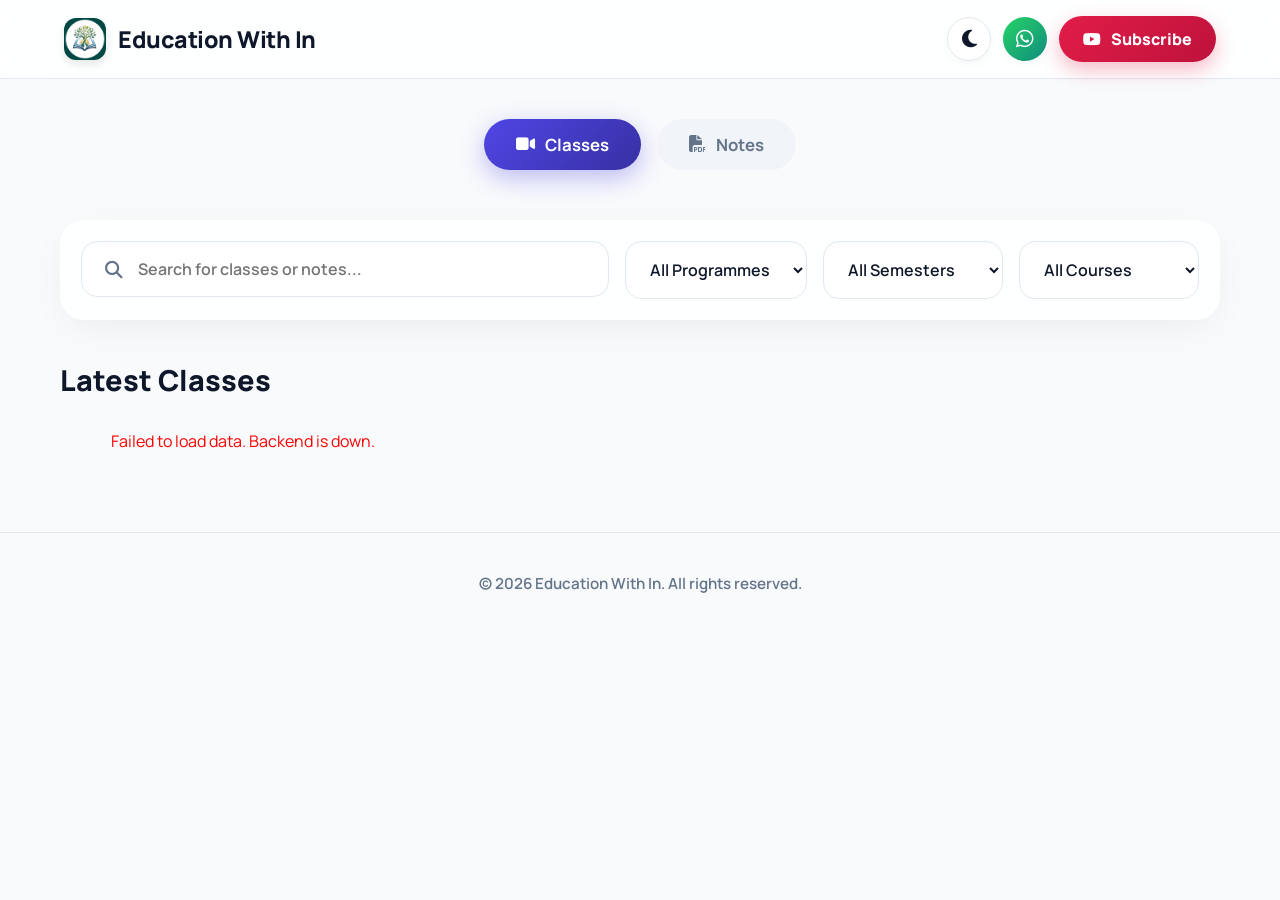
<file: index.html>
<!DOCTYPE html>
<html lang="en">
<head>
    <meta charset="UTF-8">
    <meta name="viewport" content="width=device-width, initial-scale=1.0">
    <title>Education With In - Classes & Notes</title>
    <link rel="stylesheet" href="style.css">
    <!-- Google Fonts & Icons -->
    <link href="https://fonts.googleapis.com/css2?family=Manrope:wght@400;500;600;700;800&display=swap" rel="stylesheet">
    <link rel="stylesheet" href="https://cdnjs.cloudflare.com/ajax/libs/font-awesome/6.4.0/css/all.min.css">
</head>
<body>

    <!-- Header Navigation -->
    <header class="navbar">
        <div class="logo">
            <!-- ലോഗോ ഇമേജ് ഇവിടെ നൽകുക -->
            <img src="your-logo.png" alt="Logo" class="brand-logo">
            <span>Education With In</span>
        </div>
        <div class="header-actions">
            <button id="theme-toggle" class="icon-btn" title="Toggle Dark Mode">
                <i class="fa-solid fa-moon"></i>
            </button>
            
            <!-- Premium WhatsApp Dropdown -->
            <div class="wa-dropdown-wrapper">
                <button class="wa-btn" id="waToggleBtn" title="Join WhatsApp">
                    <i class="fa-brands fa-whatsapp"></i>
                </button>
                <div class="wa-dropdown-menu" id="waDropdown">
                    <a href="https://chat.whatsapp.com/BhlWbpjieD2A4CxbuVH5ct?s=cl&p=i&mlu=4&ilr=4" target="_blank">
                        <i class="fa-solid fa-users"></i> Join WhatsApp Group
                    </a>
                    <a href="https://whatsapp.com/channel/0029VbDR6547YSd3QfTLdr0A" target="_blank">
                        <i class="fa-solid fa-bullhorn"></i> Join WhatsApp Channel
                    </a>
                </div>
            </div>

            <!-- YouTube Subscribe Button -->
            <a href="https://www.youtube.com/@educationwithai1.0" target="_blank" class="yt-btn">
                <i class="fa-brands fa-youtube"></i> Subscribe
            </a>
        </div>
    </header>

    <!-- Navigation Tabs -->
    <div class="tab-container">
        <button class="tab-btn active" onclick="switchTab('classes')">
            <i class="fa-solid fa-video"></i> Classes
        </button>
        <button class="tab-btn" onclick="switchTab('notes')">
            <i class="fa-solid fa-file-pdf"></i> Notes
        </button>
    </div>

    <!-- Main Content Area -->
    <main class="content-container">
        
        <!-- Search & Filter Bar -->
        <div class="search-filter-bar">
            <div class="search-box">
                <i class="fa-solid fa-magnifying-glass"></i>
                <input type="text" id="searchInput" placeholder="Search for classes or notes...">
            </div>
            
            <select class="category-filter" id="programmeFilter">
                <option value="all">All Programmes</option>
            </select>

            <select class="category-filter" id="semesterFilter">
                <option value="all">All Semesters</option>
            </select>

            <select class="category-filter" id="courseFilter">
                <option value="all">All Courses</option>
            </select>
        </div>

        <!-- Classes Section -->
        <section id="classes-tab" class="tab-content active">
            <h2 class="section-title">Latest Classes</h2>
            <div class="grid-container" id="videoContainer">
                <p style="text-align: center; width: 100%; color: var(--secondary-text);">Loading videos...</p>
            </div>
            <!-- Load More Button for Videos -->
            <div id="loadMoreVidContainer" style="text-align: center; margin-top: 30px; display: none;">
                <button onclick="loadMoreVideos()" class="tab-btn" style="display: inline-block; margin: 0 auto; background: var(--input-bg);">Load More Classes <i class="fa-solid fa-angle-down"></i></button>
            </div>
        </section>

        <!-- Notes Section -->
        <section id="notes-tab" class="tab-content">
            <h2 class="section-title">Download Class Notes</h2>
            <div class="grid-container" id="noteContainer">
                <p style="text-align: center; width: 100%; color: var(--secondary-text);">Loading notes...</p>
            </div>
            <!-- Load More Button for Notes -->
            <div id="loadMoreNoteContainer" style="text-align: center; margin-top: 30px; display: none;">
                <button onclick="loadMoreNotes()" class="tab-btn" style="display: inline-block; margin: 0 auto; background: var(--input-bg);">Load More Notes <i class="fa-solid fa-angle-down"></i></button>
            </div>
        </section>

    </main>

    <!-- Subscribe to Unlock Modal (App-style Bottom Sheet on Mobile) -->
    <div id="unlockModal" class="modal-overlay">
        <div class="unlock-box">
            <div class="bottom-sheet-drag"></div>
            <h3><i class="fa-solid fa-lock" style="color: #e11d48;"></i> Unlock PDF Note</h3>
            <p>താഴെയുള്ള ബട്ടൺ ക്ലിക്ക് ചെയ്ത് യൂട്യൂബ് ചാനൽ സബ്സ്ക്രൈബ് ചെയ്താൽ മാത്രമേ നോട്ട് ഡൗൺലോഡ് ചെയ്യാൻ സാധിക്കൂ.</p>
            
            <a href="https://www.youtube.com/@educationwithai1.0?sub_confirmation=1" target="_blank" id="subBtn" class="action-btn yt-btn" style="margin-bottom: 15px; width: 100%; justify-content: center;">
                <i class="fa-brands fa-youtube"></i> 1. Click to Subscribe
            </a>

            <a href="#" target="_blank" id="finalDownloadBtn" class="action-btn download-btn disabled-btn" style="width: 100%; justify-content: center; pointer-events: none; opacity: 0.5;">
                <i class="fa-solid fa-spinner fa-spin"></i> Waiting...
            </a>

            <button onclick="closeModal()" class="close-btn">Close</button>
        </div>
    </div>

    <footer>
        <p>© 2026 Education With In. All rights reserved.</p>
    </footer>

    <!-- Scripts for Interactivity & Backend Data -->
    <script>
        // --- WhatsApp Dropdown Logic ---
        const waToggleBtn = document.getElementById('waToggleBtn');
        const waDropdown = document.getElementById('waDropdown');

        waToggleBtn.addEventListener('click', (e) => {
            e.stopPropagation();
            waDropdown.classList.toggle('show');
        });

        document.addEventListener('click', (e) => {
            if (!waToggleBtn.contains(e.target) && !waDropdown.contains(e.target)) {
                waDropdown.classList.remove('show');
            }
        });

        // --- Tab Switching Logic ---
        function switchTab(tabName) {
            document.querySelectorAll('.tab-btn').forEach(btn => btn.classList.remove('active'));
            document.querySelectorAll('.tab-content').forEach(content => content.classList.remove('active'));

            if (tabName === 'classes') {
                document.querySelectorAll('.tab-btn')[0].classList.add('active');
                document.getElementById('classes-tab').classList.add('active');
            } else {
                document.querySelectorAll('.tab-btn')[1].classList.add('active');
                document.getElementById('notes-tab').classList.add('active');
            }
        }

        // --- Dark Mode Toggle Logic ---
        const themeToggle = document.getElementById('theme-toggle');
        const icon = themeToggle.querySelector('i');
        
        themeToggle.addEventListener('click', () => {
            document.body.classList.toggle('dark-mode');
            if (document.body.classList.contains('dark-mode')) {
                icon.classList.remove('fa-moon');
                icon.classList.add('fa-sun');
            } else {
                icon.classList.remove('fa-sun');
                icon.classList.add('fa-moon');
            }
        });

        // --- Subscribe to Unlock Logic ---
        const unlockModal = document.getElementById('unlockModal');
        const subBtn = document.getElementById('subBtn');
        const finalDownloadBtn = document.getElementById('finalDownloadBtn');

        function openUnlocker(pdfLink) {
            unlockModal.style.display = 'flex';
            
            finalDownloadBtn.className = 'action-btn download-btn disabled-btn';
            finalDownloadBtn.innerHTML = '<i class="fa-solid fa-spinner fa-spin"></i> Waiting...';
            finalDownloadBtn.href = "#";
            
            subBtn.onclick = function() {
                setTimeout(() => {
                    finalDownloadBtn.className = 'action-btn download-btn unlocked-btn';
                    finalDownloadBtn.innerHTML = '<i class="fa-solid fa-unlock"></i> 2. Download Note Now';
                    finalDownloadBtn.href = pdfLink; 
                }, 6000); 
            };
        }

        function closeModal() {
            unlockModal.style.display = 'none';
        }

        // Close modal when clicking outside (overlay)
        unlockModal.addEventListener('click', function(e) {
            if (e.target === unlockModal) {
                closeModal();
            }
        });

        // --- Fetch Data & Advanced Filtering & Pagination Logic ---
        const API_BASE_URL = 'https://education-backend-x9vo.onrender.com/api';
        
        let allVideos = [];
        let allNotes = [];
        let allCourses = [];
        let allProgrammes = [];
        let allSemesters = [];

        let currentFilteredVideos = [];
        let currentFilteredNotes = [];
        let videoLimit = 6; 
        let noteLimit = 6;  
        let currentVidCount = videoLimit;
        let currentNoteCount = noteLimit;

        document.addEventListener('DOMContentLoaded', initializeApp);

        async function initializeApp() {
            try {
                let progRes = await fetch(`${API_BASE_URL}/programmes`);
                allProgrammes = await progRes.json();
                const progFilter = document.getElementById('programmeFilter');
                progFilter.innerHTML = '<option value="all">All Programmes</option>';
                allProgrammes.forEach(p => {
                    progFilter.innerHTML += `<option value="${p.id}">${p.name}</option>`;
                });

                let semRes = await fetch(`${API_BASE_URL}/semesters`);
                allSemesters = await semRes.json();
                const semFilter = document.getElementById('semesterFilter');
                semFilter.innerHTML = '<option value="all">All Semesters</option>';
                allSemesters.forEach(s => {
                    semFilter.innerHTML += `<option value="${s.id}">${s.name}</option>`;
                });

                let courseRes = await fetch(`${API_BASE_URL}/courses`);
                allCourses = await courseRes.json();
                
                const courseFilter = document.getElementById('courseFilter');
                courseFilter.innerHTML = '<option value="all">All Courses</option>';
                allCourses.forEach(c => {
                    courseFilter.innerHTML += `<option value="${c.id}">${c.name}</option>`;
                });

                let vidRes = await fetch(`${API_BASE_URL}/videos`);
                allVideos = await vidRes.json();
                
                let noteRes = await fetch(`${API_BASE_URL}/notes`);
                allNotes = await noteRes.json();

                const urlParams = new URLSearchParams(window.location.search);
                const noteId = urlParams.get('note_id');
                const videoId = urlParams.get('video_id');

                if (noteId) {
                    switchTab('notes'); 
                    const specificNote = allNotes.find(n => n.id == noteId);
                    if (specificNote) {
                        displayNotes([specificNote]); 
                        setTimeout(() => {
                            openUnlocker(specificNote.pdf_link); 
                        }, 500);
                    } else {
                        alert("Sorry, this note is no longer available.");
                        currentFilteredNotes = allNotes;
                        renderNotes();
                    }
                } else if (videoId) {
                    switchTab('classes');
                    const specificVideo = allVideos.find(v => v.id == videoId);
                    if(specificVideo) {
                        displayVideos([specificVideo]);
                    } else {
                        alert("Sorry, this video class is no longer available.");
                        currentFilteredVideos = allVideos;
                        renderVideos();
                    }
                } else {
                    currentFilteredVideos = allVideos;
                    currentFilteredNotes = allNotes;
                    renderVideos();
                    renderNotes();
                }

            } catch (error) {
                console.error("Data loading error:", error);
                document.getElementById('videoContainer').innerHTML = '<p style="text-align: center; color: red; width: 100%;">Failed to load data. Backend is down.</p>';
            }
        }

        document.getElementById('searchInput').addEventListener('input', applyFilters);
        document.getElementById('programmeFilter').addEventListener('change', applyFilters);
        document.getElementById('semesterFilter').addEventListener('change', applyFilters);
        document.getElementById('courseFilter').addEventListener('change', applyFilters);

        function applyFilters() {
            window.history.replaceState(null, '', window.location.pathname);
            
            const searchText = document.getElementById('searchInput').value.toLowerCase();
            const progId = document.getElementById('programmeFilter').value;
            const semId = document.getElementById('semesterFilter').value;
            const courseId = document.getElementById('courseFilter').value;

            currentFilteredVideos = allVideos.filter(item => {
                const course = allCourses.find(c => c.id === item.course_id);
                const semester = course ? allSemesters.find(s => s.id === course.semester_id) : null;
                
                const matchesSearch = item.title.toLowerCase().includes(searchText) || item.description.toLowerCase().includes(searchText) || item.block.toLowerCase().includes(searchText);
                const matchesSem = (semId === 'all') || (course && String(course.semester_id) === semId);
                const matchesProg = (progId === 'all') || (semester && String(semester.programme_id) === progId);
                const matchesCourse = (courseId === 'all') || (String(item.course_id) === courseId);
                
                return matchesSearch && matchesSem && matchesProg && matchesCourse;
            });

            currentFilteredNotes = allNotes.filter(item => {
                const course = allCourses.find(c => c.id === item.course_id);
                const semester = course ? allSemesters.find(s => s.id === course.semester_id) : null;
                
                const matchesSearch = item.title.toLowerCase().includes(searchText) || item.description.toLowerCase().includes(searchText) || item.block.toLowerCase().includes(searchText);
                const matchesSem = (semId === 'all') || (course && String(course.semester_id) === semId);
                const matchesProg = (progId === 'all') || (semester && String(semester.programme_id) === progId);
                const matchesCourse = (courseId === 'all') || (String(item.course_id) === courseId);
                
                return matchesSearch && matchesSem && matchesProg && matchesCourse;
            });

            currentVidCount = videoLimit;
            currentNoteCount = noteLimit;

            renderVideos();
            renderNotes();
        }

        function renderVideos() {
            displayVideos(currentFilteredVideos.slice(0, currentVidCount));
            const loadMoreBtn = document.getElementById('loadMoreVidContainer');
            if (currentFilteredVideos.length > currentVidCount) {
                loadMoreBtn.style.display = 'block';
            } else {
                loadMoreBtn.style.display = 'none';
            }
        }

        function renderNotes() {
            displayNotes(currentFilteredNotes.slice(0, currentNoteCount));
            const loadMoreBtn = document.getElementById('loadMoreNoteContainer');
            if (currentFilteredNotes.length > currentNoteCount) {
                loadMoreBtn.style.display = 'block';
            } else {
                loadMoreBtn.style.display = 'none';
            }
        }

        function loadMoreVideos() { currentVidCount += videoLimit; renderVideos(); }
        function loadMoreNotes() { currentNoteCount += noteLimit; renderNotes(); }

        // Updated displayVideos function (Clean Premium Look)
        function displayVideos(videos) {
            const container = document.getElementById('videoContainer');
            container.innerHTML = ''; 

            if(videos.length === 0) {
                container.innerHTML = '<p style="text-align: center; width: 100%; color: var(--secondary-text);">No classes found matching your search.</p>';
                return;
            }

            videos.forEach(video => {
                let ytId = video.youtube_id;
                if(ytId.includes('v=')) ytId = ytId.split('v=')[1].substring(0, 11);
                else if (ytId.includes('youtu.be/')) ytId = ytId.split('youtu.be/')[1].substring(0, 11);

                const course = allCourses.find(c => c.id === video.course_id);
                const semester = course ? allSemesters.find(s => s.id === course.semester_id) : null;
                const semName = semester ? semester.name : 'Unknown';

                const card = `
                    <div class="card premium-card">
                        <div class="thumbnail-wrapper">
                            <img src="https://img.youtube.com/vi/${ytId}/hqdefault.jpg" alt="Video Thumbnail">
                            <span class="badge">${semName}</span>
                        </div>
                        <div class="card-info compact-card-info">
                            <a href="https://www.youtube.com/watch?v=${ytId}" target="_blank" class="action-btn watch-btn">
                                <i class="fa-solid fa-play"></i> Watch Video
                            </a>
                        </div>
                    </div>
                `;
                container.innerHTML += card;
            });
        }

        // Updated displayNotes function (Matches Video Layout Exactly)
        function displayNotes(notes) {
            const container = document.getElementById('noteContainer');
            container.innerHTML = '';

            if(notes.length === 0) {
                container.innerHTML = '<p style="text-align: center; width: 100%; color: var(--secondary-text);">No notes found matching your search.</p>';
                return;
            }

            notes.forEach(note => {
                const course = allCourses.find(c => c.id === note.course_id);
                const semester = course ? allSemesters.find(s => s.id === course.semester_id) : null;
                const courseName = course ? course.name : 'Unknown Course';
                const semName = semester ? semester.name : 'Unknown';

                // കാർഡിൽ കോഴ്‌സിന്റെ പേരും ബ്ലോക്കും മാത്രം കാണിക്കുന്ന രീതിയിൽ മാറ്റിയിരിക്കുന്നു
                const card = `
                    <div class="card premium-card">
                        <div class="thumbnail-wrapper">
                            <div class="note-thumbnail-bg">
                                <div class="note-thumb-content">
                                    <i class="fa-solid fa-file-pdf"></i>
                                    <h4>${courseName}</h4>
                                    <p>${note.block}</p>
                                </div>
                            </div>
                            <span class="badge note-badge">${semName}</span>
                        </div>
                        <div class="card-info compact-card-info">
                            <a href="javascript:void(0)" onclick="openUnlocker('${note.pdf_link}')" class="action-btn download-btn">
                                <i class="fa-solid fa-lock"></i> Subscribe to Unlock
                            </a>
                        </div>
                    </div>
                `;
                container.innerHTML += card;
            });
        }
    </script>
</body>
</html>
</file>
<file: style.css>
/* ========================================= */
/* Premium CSS Variables (Light & Dark)      */
/* ========================================= */
:root {
    --bg-color: #f8fafc; /* Clean, premium slate-white background */
    --text-color: #0f172a;
    --card-bg: #ffffff;
    --border-color: #e2e8f0;
    --header-bg: rgba(255, 255, 255, 0.85);
    
    /* Premium Indigo/Violet Colors */
    --primary-blue: #4f46e5; 
    --primary-hover: #4338ca;
    --primary-gradient: linear-gradient(135deg, #4f46e5, #3730a3);
    
    /* Elegant Secondary Colors */
    --secondary-text: #64748b;
    --input-bg: #f1f5f9;
    
    /* Premium Soft Shadows */
    --card-shadow: 0 10px 40px -10px rgba(0, 0, 0, 0.08);
    --card-hover-shadow: 0 20px 40px -10px rgba(79, 70, 229, 0.15);
    
    /* Glassmorphism settings */
    --glass-bg: rgba(255, 255, 255, 0.85);
    --glass-border: rgba(255, 255, 255, 0.6);
}

body.dark-mode {
    --bg-color: #0f172a; /* Deep elegant slate */
    --text-color: #f8fafc;
    --card-bg: #1e293b;
    --border-color: rgba(255, 255, 255, 0.1);
    --header-bg: rgba(15, 23, 42, 0.85);
    --secondary-text: #94a3b8;
    --input-bg: #0f172a;
    
    --card-shadow: 0 10px 40px -10px rgba(0, 0, 0, 0.4);
    --card-hover-shadow: 0 20px 40px -10px rgba(0, 0, 0, 0.6);
    
    --glass-bg: rgba(30, 41, 59, 0.85);
    --glass-border: rgba(255, 255, 255, 0.1);
}

/* ========================================= */
/* Global Styles                             */
/* ========================================= */
* {
    margin: 0;
    padding: 0;
    box-sizing: border-box;
    font-family: 'Manrope', sans-serif;
}

body {
    background-color: var(--bg-color);
    color: var(--text-color);
    transition: background-color 0.4s ease, color 0.4s ease;
    overflow-x: hidden; 
    width: 100%;
}

/* ========================================= */
/* Premium Glassmorphism Header              */
/* ========================================= */
.navbar {
    display: flex;
    justify-content: space-between;
    align-items: center;
    padding: 16px 5%;
    background: var(--header-bg);
    border-bottom: 1px solid var(--border-color);
    backdrop-filter: blur(20px);
    -webkit-backdrop-filter: blur(20px);
    position: sticky;
    top: 0;
    z-index: 1000;
    transition: all 0.3s ease;
}

.logo {
    display: flex;
    align-items: center;
    gap: 12px;
    font-size: 1.45rem;
    font-weight: 800;
    white-space: nowrap;
    letter-spacing: -0.5px;
}

/* Custom Image Logo Styling */
.brand-logo {
    width: 42px;
    height: 42px;
    border-radius: 12px;
    object-fit: cover;
    box-shadow: 0 4px 10px rgba(0,0,0,0.1);
}

.header-actions {
    display: flex;
    gap: 12px;
    align-items: center;
}

/* Uniform Circular Buttons */
.icon-btn, .wa-btn {
    background: var(--card-bg);
    color: var(--text-color);
    border: 1px solid var(--border-color);
    width: 44px;
    height: 44px;
    border-radius: 50%;
    cursor: pointer;
    text-decoration: none;
    display: flex;
    align-items: center;
    justify-content: center;
    transition: all 0.3s ease;
    box-shadow: 0 4px 10px rgba(0,0,0,0.03);
    font-size: 1.25rem; 
}

.icon-btn:hover {
    transform: translateY(-2px);
    box-shadow: 0 8px 15px rgba(0,0,0,0.08);
    color: var(--primary-blue);
    border-color: var(--primary-blue);
}

/* WhatsApp Button Premium Styling */
.wa-btn {
    background: linear-gradient(135deg, #25D366, #128C7E);
    color: #ffffff;
    border: none;
}

.wa-btn:hover {
    box-shadow: 0 8px 20px rgba(37, 211, 102, 0.4);
    transform: translateY(-2px);
    color: #ffffff;
}

/* WhatsApp Dropdown Styling */
.wa-dropdown-wrapper {
    position: relative;
}

.wa-dropdown-menu {
    position: absolute;
    top: 55px;
    right: 0;
    background: var(--card-bg);
    border: 1px solid var(--border-color);
    border-radius: 16px;
    box-shadow: var(--card-hover-shadow);
    width: 260px;
    display: flex;
    flex-direction: column;
    overflow: hidden;
    opacity: 0;
    visibility: hidden;
    transform: translateY(-10px);
    transition: all 0.3s cubic-bezier(0.4, 0, 0.2, 1);
    z-index: 1000;
}

.wa-dropdown-menu.show {
    opacity: 1;
    visibility: visible;
    transform: translateY(0);
}

.wa-dropdown-menu a {
    padding: 16px 20px;
    text-decoration: none;
    color: var(--text-color);
    font-size: 0.95rem;
    font-weight: 600;
    display: flex;
    align-items: center;
    gap: 12px;
    transition: background 0.2s;
}

.wa-dropdown-menu a:not(:last-child) {
    border-bottom: 1px solid var(--border-color);
}

.wa-dropdown-menu a:hover {
    background: var(--input-bg);
    color: #25D366;
}

.wa-dropdown-menu a i {
    font-size: 1.1rem;
    color: #25D366;
}

/* Subscribe Button Pill Shape */
.yt-btn {
    background: linear-gradient(135deg, #e11d48, #be123c);
    color: #ffffff;
    text-decoration: none;
    padding: 12px 24px;
    border-radius: 50px;
    font-weight: 800;
    display: flex;
    align-items: center;
    justify-content: center;
    gap: 10px;
    transition: all 0.3s ease;
    border: none;
    box-shadow: 0 8px 20px rgba(225, 29, 72, 0.3);
}

.yt-btn:hover {
    transform: translateY(-2px);
    box-shadow: 0 12px 25px rgba(225, 29, 72, 0.45);
}

/* ========================================= */
/* Tabs & Premium Search Command Center      */
/* ========================================= */
.tab-container {
    display: flex;
    justify-content: center;
    gap: 16px;
    margin: 40px 0 30px;
    padding: 0 16px;
}

.tab-btn {
    background: var(--input-bg);
    border: none;
    padding: 14px 32px;
    border-radius: 50px;
    font-weight: 700;
    color: var(--secondary-text);
    cursor: pointer;
    transition: all 0.3s ease;
    display: flex;
    align-items: center;
    gap: 10px;
    font-size: 1.05rem;
}

.tab-btn:hover {
    color: var(--text-color);
}

.tab-btn.active {
    background: var(--primary-gradient);
    color: #ffffff;
    box-shadow: 0 8px 25px rgba(79, 70, 229, 0.35);
}

/* Glassmorphism Search Bar */
.search-filter-bar {
    display: flex;
    gap: 16px;
    margin-bottom: 40px;
    flex-wrap: wrap;
    background: var(--glass-bg);
    backdrop-filter: blur(24px);
    -webkit-backdrop-filter: blur(24px);
    border: 1px solid var(--glass-border);
    padding: 20px;
    border-radius: 24px;
    box-shadow: var(--card-shadow);
}

.search-box {
    flex-grow: 1;
    position: relative;
}

.search-box i {
    position: absolute;
    left: 24px;
    top: 50%;
    transform: translateY(-50%);
    color: var(--secondary-text);
    font-size: 1.1rem;
}

.search-box input, .category-filter {
    width: 100%;
    padding: 16px 20px 16px 56px;
    border: 1px solid var(--border-color);
    border-radius: 16px;
    background: var(--card-bg);
    color: var(--text-color);
    font-size: 1rem;
    font-weight: 600;
    transition: all 0.3s ease;
    box-shadow: inset 0 2px 4px rgba(0,0,0,0.02);
}

.category-filter {
    width: auto;
    padding-left: 20px;
    /* Reduced min-width to perfectly fit 3 dropdowns + search bar */
    min-width: 180px; 
    cursor: pointer;
}

.search-box input:focus, .category-filter:focus {
    outline: none;
    border-color: var(--primary-blue);
    box-shadow: 0 0 0 4px rgba(79, 70, 229, 0.15);
    background: var(--card-bg);
}

/* ========================================= */
/* Premium Elegant Cards                     */
/* ========================================= */
.content-container {
    max-width: 1200px;
    margin: 0 auto;
    padding: 20px;
}

.tab-content {
    display: none;
    animation: fadeIn 0.5s cubic-bezier(0.4, 0, 0.2, 1);
}

@keyframes fadeIn {
    from { opacity: 0; transform: translateY(20px); }
    to { opacity: 1; transform: translateY(0); }
}

.tab-content.active {
    display: block;
}

.section-title {
    font-size: 1.8rem;
    font-weight: 800;
    margin-bottom: 30px;
    color: var(--text-color);
    display: flex;
    align-items: center;
    gap: 12px;
}

.grid-container {
    display: grid;
    grid-template-columns: repeat(auto-fill, minmax(340px, 1fr));
    gap: 32px;
}

.premium-card {
    background: var(--card-bg);
    border-radius: 20px;
    border: 1px solid rgba(226, 232, 240, 0.8);
    overflow: hidden;
    display: flex;
    flex-direction: column;
    box-shadow: var(--card-shadow);
    transition: all 0.4s cubic-bezier(0.4, 0, 0.2, 1);
}

.premium-card:hover {
    transform: translateY(-6px);
    box-shadow: var(--card-hover-shadow);
    border-color: rgba(79, 70, 229, 0.25);
}

body.dark-mode .premium-card {
    border: 1px solid rgba(255, 255, 255, 0.08);
}

.thumbnail-wrapper {
    position: relative;
    width: 100%;
    padding-top: 56.25%; /* 16:9 Aspect Ratio perfectly matches Youtube */
    background: #000;
    overflow: hidden;
}

.thumbnail-wrapper img {
    position: absolute;
    top: 0;
    left: 0;
    width: 100%;
    height: 100%;
    object-fit: cover;
    transition: transform 0.6s ease;
    opacity: 0.95;
}

.premium-card:hover .thumbnail-wrapper img {
    transform: scale(1.06);
    opacity: 1;
}

/* New: PDF Note Custom Thumbnail Style */
.note-thumbnail-bg {
    position: absolute;
    top: 0;
    left: 0;
    width: 100%;
    height: 100%;
    background: linear-gradient(135deg, #3b82f6, #8b5cf6); /* Beautiful gradient matching iOS style */
    display: flex;
    align-items: center;
    justify-content: center;
    padding: 15px;
    text-align: center;
    transition: transform 0.6s ease;
}

.premium-card:hover .note-thumbnail-bg {
    transform: scale(1.06);
}

.note-thumb-content {
    color: #ffffff;
    z-index: 2;
    display: flex;
    flex-direction: column;
    align-items: center;
}

.note-thumb-content i {
    font-size: 3rem;
    margin-bottom: 12px;
    filter: drop-shadow(0 4px 6px rgba(0,0,0,0.2));
}

.note-thumb-content h4 {
    font-size: 1.1rem;
    font-weight: 800;
    margin-bottom: 6px;
    display: -webkit-box;
    -webkit-line-clamp: 2; /* Allowed 2 lines for Course name */
    -webkit-box-orient: vertical;
    overflow: hidden;
}

.note-thumb-content p {
    font-size: 0.9rem;
    font-weight: 500;
    opacity: 0.9;
    display: -webkit-box;
    -webkit-line-clamp: 2; /* Allowed 2 lines for Block name */
    -webkit-box-orient: vertical;
    overflow: hidden;
    margin: 0;
}

.badge {
    position: absolute;
    top: 16px;
    right: 16px;
    background: rgba(15, 23, 42, 0.75);
    color: #ffffff;
    font-size: 0.8rem;
    font-weight: 800;
    padding: 8px 16px;
    border-radius: 30px;
    backdrop-filter: blur(8px);
    -webkit-backdrop-filter: blur(8px);
    border: 1px solid rgba(255,255,255,0.1);
    z-index: 5;
}

.note-badge {
    background: rgba(255, 255, 255, 0.2);
}

/* Compact layout for BOTH cards (Video and Note) */
.compact-card-info {
    padding: 16px;
    display: flex;
    justify-content: center;
    background: var(--card-bg);
}

.action-btn {
    display: flex;
    justify-content: center;
    align-items: center;
    gap: 10px;
    text-decoration: none;
    padding: 14px 20px;
    border-radius: 12px;
    font-weight: 800;
    font-size: 1.05rem;
    transition: all 0.3s ease;
    width: 100%; /* Makes button fill the area neatly */
}

.watch-btn {
    background: var(--input-bg);
    color: var(--text-color);
    border: 1px solid transparent;
}

.watch-btn:hover {
    background: var(--primary-blue);
    color: #fff;
    box-shadow: 0 8px 20px rgba(79, 70, 229, 0.25);
}

.download-btn {
    background: var(--primary-gradient);
    color: #ffffff;
    box-shadow: 0 8px 20px rgba(79, 70, 229, 0.25);
    border: none;
}

.download-btn:hover {
    transform: translateY(-2px);
    box-shadow: 0 12px 25px rgba(79, 70, 229, 0.4);
}

/* ========================================= */
/* Subscribe to Unlock Modal Styles          */
/* ========================================= */
.modal-overlay {
    display: none;
    position: fixed;
    top: 0; left: 0; width: 100%; height: 100%;
    background: rgba(15, 23, 42, 0.8);
    z-index: 2000;
    align-items: center;
    justify-content: center;
    backdrop-filter: blur(8px);
    -webkit-backdrop-filter: blur(8px);
}

.unlock-box {
    background: var(--card-bg);
    padding: 40px;
    border-radius: 24px;
    width: 90%;
    max-width: 420px;
    text-align: center;
    box-shadow: 0 25px 50px -12px rgba(0,0,0,0.5);
    border: 1px solid var(--border-color);
    position: relative;
}

.bottom-sheet-drag {
    display: none; 
}

.unlock-box h3 { margin-bottom: 12px; color: var(--text-color); font-size: 1.6rem; font-weight: 800; }
.unlock-box p { color: var(--secondary-text); margin-bottom: 24px; font-size: 1rem; line-height: 1.6; }

.disabled-btn { background: #cbd5e1 !important; color: #64748b !important; cursor: not-allowed; box-shadow: none !important;}
.unlocked-btn { background: linear-gradient(135deg, #10b981, #059669) !important; pointer-events: auto !important; opacity: 1 !important; box-shadow: 0 8px 20px rgba(16, 185, 129, 0.3) !important; color: #fff !important;}

.close-btn { 
    margin-top: 20px; 
    background: none; 
    border: none; 
    color: var(--secondary-text); 
    cursor: pointer; 
    font-weight: 700; 
    font-size: 0.95rem;
    transition: color 0.3s;
}
.close-btn:hover { color: var(--text-color); }

/* ========================================= */
/* Footer                                    */
/* ========================================= */
footer {
    text-align: center;
    padding: 40px 20px;
    color: var(--secondary-text);
    font-size: 0.95rem;
    font-weight: 600;
    margin-top: 60px;
    border-top: 1px solid var(--border-color);
}

/* =========================================
   PERFECT 2-COLUMN NATIVE APP-LIKE MOBILE VIEW
   ========================================= */

@media screen and (max-width: 768px) {
    /* Header Adjustments */
    .navbar {
        flex-direction: row; 
        padding: 12px 15px;
        background: var(--card-bg); 
        backdrop-filter: none;
        gap: 10px;
    }
    
    .logo {
        gap: 8px;
        flex: 1; 
        min-width: 0; 
    }
    
    .logo span {
        font-size: 1.1rem;
        white-space: nowrap;
        overflow: hidden;
        text-overflow: ellipsis; 
        display: block !important; 
    }
    
    .brand-logo {
        width: 32px;
        height: 32px;
        flex-shrink: 0;
    }

    .header-actions {
        gap: 8px;
        flex-shrink: 0;
    }
    
    .wa-dropdown-menu {
        right: -10px;
        width: 240px;
    }
    
    /* ========================================= */
    /* UNIFIED CIRCULAR HEADER BUTTONS ON MOBILE */
    /* ========================================= */
    /* .header-actions ഉപയോഗിച്ച് ഹെഡറിലെ ബട്ടണുകൾക്ക് മാത്രം വലിപ്പം നൽകുന്നു */
    .icon-btn, .wa-btn, .header-actions .yt-btn {
        width: 38px !important;
        height: 38px !important;
        padding: 0 !important;
        border-radius: 50% !important;
        display: flex;
        align-items: center;
        justify-content: center;
        box-shadow: 0 4px 10px rgba(0,0,0,0.05);
    }

    /* Hide text inside Header YouTube button completely on mobile */
    .header-actions .yt-btn {
        font-size: 0 !important; 
        gap: 0 !important; 
    }
    
    /* Set icon sizes perfectly centered only for Header Buttons */
    .icon-btn i, .wa-btn i, .header-actions .yt-btn i {
        font-size: 1.15rem !important; 
        margin: 0 !important;
    }

    /* Content Area Layout */
    .content-container {
        padding: 0; 
    }

    /* Apple iOS Style Segmented Tabs */
    .tab-container {
        background: var(--border-color);
        padding: 4px;
        border-radius: 14px;
        margin: 15px 15px 20px 15px;
        width: calc(100% - 30px);
        display: flex;
        gap: 0;
    }
    
    .tab-btn {
        flex: 1;
        justify-content: center;
        font-size: 0.9rem;
        padding: 10px;
        border-radius: 10px;
        background: transparent;
        color: var(--secondary-text);
        box-shadow: none;
    }

    .tab-btn.active {
        background: var(--card-bg);
        color: var(--text-color);
        box-shadow: 0 2px 6px rgba(0,0,0,0.08);
    }

    /* Smart App-like Search Command Center */
    .search-filter-bar {
        padding: 15px; 
        border-radius: 20px;
        background: var(--card-bg);
        margin: 0 15px 20px 15px;
        border: 1px solid var(--border-color);
        display: grid;
        grid-template-columns: 1fr 1fr; 
        gap: 10px;
    }

    .search-box {
        grid-column: 1 / -1; 
    }

    .search-box input {
        width: 100%;
        padding: 12px 12px 12px 40px; 
        border-radius: 12px;
        background: var(--input-bg);
        border: none;
        font-size: 0.9rem;
    }

    .search-box i {
        left: 15px;
        font-size: 1rem;
    }

    .category-filter {
        width: 100%;
        min-width: 0; 
        padding: 10px 12px;
        border-radius: 12px;
        background: var(--input-bg);
        border: none;
        font-size: 0.8rem;
    }
    
    #courseFilter {
        grid-column: 1 / -1; 
    }

    /* NEW: 2-COLUMN GRID LAYOUT FOR MOBILE */
    .grid-container {
        grid-template-columns: repeat(2, 1fr); 
        gap: 12px; 
        padding: 0 15px;
    }

    .premium-card {
        border-radius: 14px; 
    }

    .badge {
        font-size: 0.65rem;
        padding: 4px 8px;
        top: 8px;
        right: 8px;
    }

    /* Custom Mobile styling for Note Thumbnails */
    .note-thumb-content i {
        font-size: 2rem;
        margin-bottom: 8px;
    }

    .note-thumb-content h4 {
        font-size: 0.85rem;
        line-height: 1.2;
    }

    .note-thumb-content p {
        font-size: 0.7rem;
        line-height: 1.2;
        margin-top: 4px;
    }

    .compact-card-info {
        padding: 10px;
    }

    .section-title {
        padding: 0 15px;
        font-size: 1.25rem;
        margin-bottom: 15px;
    }

    .action-btn {
        padding: 8px 10px;
        font-size: 0.75rem;
        border-radius: 10px;
        white-space: normal; 
        text-align: center;
        line-height: 1.2;
    }

    /* App-Style Bottom Sheet Modal */
    .modal-overlay {
        align-items: flex-end; 
    }
    
    .unlock-box {
        width: 100%;
        max-width: 100%;
        border-radius: 32px 32px 0 0; 
        padding: 30px 20px;
        margin: 0;
        border: none;
        animation: slideUp 0.4s cubic-bezier(0.16, 1, 0.3, 1); 
    }

    .unlock-box h3 { font-size: 1.3rem; }
    .unlock-box p { font-size: 0.9rem; }

    .bottom-sheet-drag {
        display: block;
        width: 40px;
        height: 5px;
        background: var(--border-color);
        border-radius: 10px;
        margin: 0 auto 20px;
    }
}

/* Very Small Devices (Screens smaller than 360px) */
@media screen and (max-width: 360px) {
    .logo span {
        font-size: 0.95rem; 
    }
    .header-actions {
        gap: 5px;
    }
    /* Scale down the uniform buttons for extremely small screens only in Header */
    .icon-btn, .wa-btn, .header-actions .yt-btn {
        width: 34px !important;
        height: 34px !important;
    }
    .icon-btn i, .wa-btn i, .header-actions .yt-btn i {
        font-size: 1.05rem !important;
    }
}

/* Slide Up Animation for Mobile Modal */
@keyframes slideUp {
    from { transform: translateY(100%); opacity: 0; }
    to { transform: translateY(0); opacity: 1; }
}
</file>
